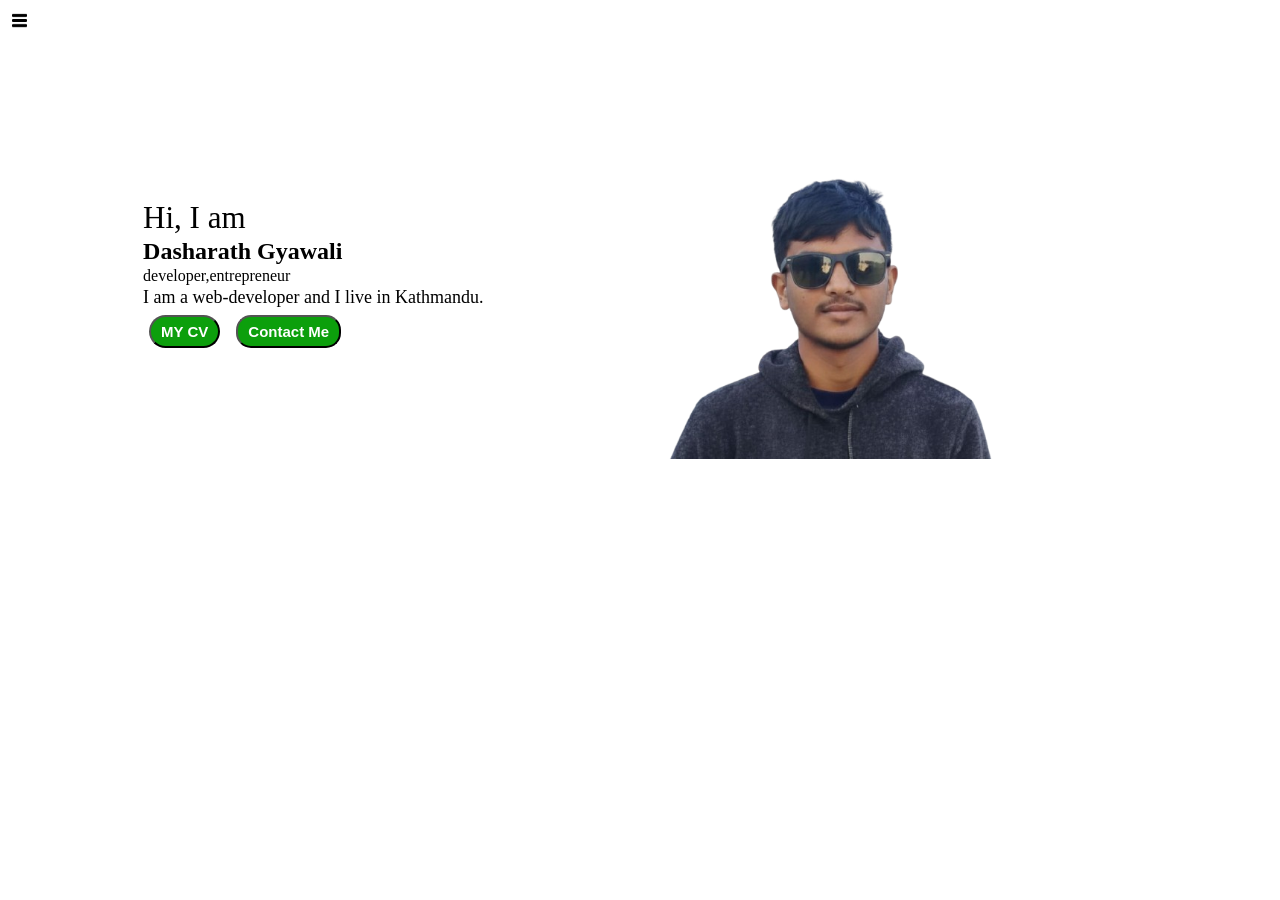
<file: index.html>
<!DOCTYPE html>
<html lang="en">
<head>
    <meta charset="UTF-8">
    <meta name="viewport" content="width=device-width, initial-scale=1.0">
    <title> D.G portfollio</title>
    <link rel="stylesheet" href="style.css">

</head>
<body>
    
 <div>
    <div class="container">
        <div class="sidebar sidebargo">
            <nav>
                 <ul>
                     <li><a href="/test">Home</a></li> </li>
                     <li><a href="/test/Intro.html">Intro</a></li>
                     <li><a href="/test/Services.html">Services</a></li>
                     <li><a href="/test/Blog.html">Blog</a></li>
                </ul>
            </nav>
        </div>
        <div class="main">
            <div class="hamburger">
                <img class="ham" src="ham.png" alt="" width="15">
                <img class="cross" src="crossed.png" alt="" width="18">
            </div>
        <div class="infocontainer">
           <div class="devinfo">
            <div class="hello"> Hi, I am</div>
            <div class="name">Dasharath Gyawali</div>
            <div class="about">developer,entrepreneur</div>
            <div class="moreabout">I am a web-developer and I live in Kathmandu.</div>

            <div class="botton"></a>
                <a href="/Downlode.html">
                    <button class="btn" style="
                    border-radius: 21px;
                    background-color: rgb(12, 159, 12);
                    color: white;
                    font-weight: bold;
                    cursor: pointer;
                    margin: 5px;">
                    MY CV</button></a>
                <a href="/contact.html">
                <button class="btn" style="  
                  border-radius: 15px;
                  background-color: rgb(12, 159, 12);
                  color: white;
                  font-weight: bold;
                  cursor: pointer;
                  margin: 5px; ">Contact Me</button></a>
                </div>
           </div>
            <div class="devpic"> 
                
                
                <div><img src="dasarathg.png" alt="D.G" ></div>
         </div>
        </div>            
        </div>
 </div>
<script src="script.js"></script>
</body>
</html>
</file>
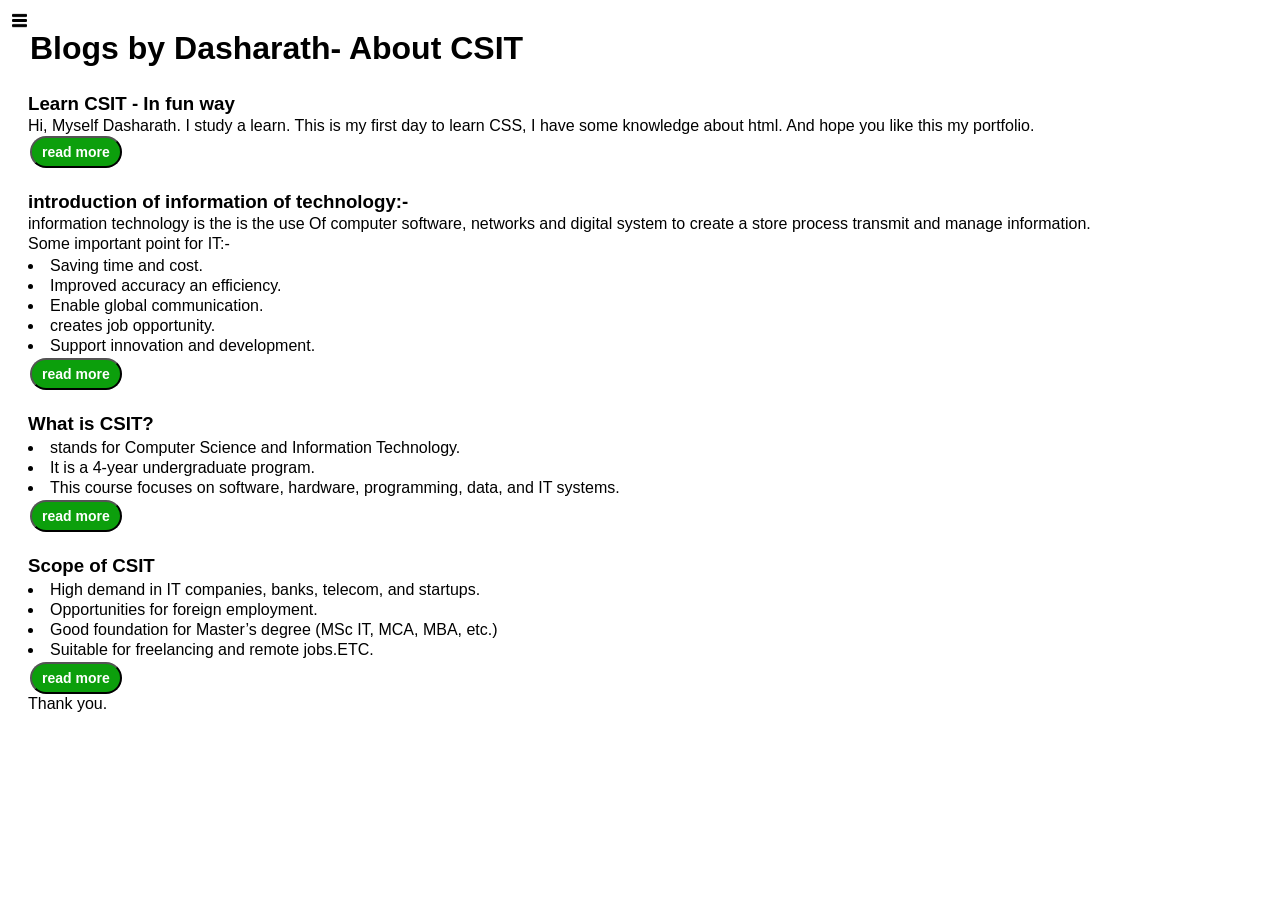
<file: Blog.html>
<!DOCTYPE html>
<html lang="en">
<head>
    <meta charset="UTF-8">
    <meta name="viewport" content="width=device-width, initial-scale=1.0">
    <title> D.G portfollio</title>
    <link rel="stylesheet" href="style.css">

</head>
<body>
    
 <div>
    <div class="container">
        <div class="sidebar sidebargo">
          
            <nav>
                 <ul>
                     <li><a href="/test/home.html">Home</a></li> </li>
                     <li><a href="/test/Intro.html">Intro</a></li>
                     <li><a href="/test/Services.html">Services</a></li>
                     <li><a href="/test/Blog.html">Blog</a></li>
                </ul>
            </nav>
        </div>
        <div class="main">
          <div class="hamburger">
                <img class="ham" src="ham.png" alt="" width="15">
                <img class="cross" src="crossed.png" alt="" width="18">
            </div>
        <div class="blogcontainer">
            <h1>Blogs by Dasharath- About CSIT</h1>
          <div class="blogitem">
            <h3>Learn CSIT - In fun way</h3>
            <p>Hi, Myself Dasharath. I study a learn. This is my first day to learn CSS, I have some knowledge about html. And hope you like this my portfolio.</p>
            <button class="btn btn-sm">read more</button>
        </div>
          <div class="blogitem">
            <h3>introduction of information of technology:-</h3>

            <p>information technology is the is the use Of computer software, networks and digital system to create a store process transmit and manage information. </p>  
            <p>Some important point for IT:-</p>

            <p>
              <li> Saving time and cost.
              <li>Improved accuracy an efficiency.</li> 
              <li>Enable global communication.</li>
              <li>creates job opportunity.</li> 
              <li>Support innovation and development.</li>
            </p>
          <button class="btn btn-sm">read more</button>  
        </div>
          <div class="blogitem">
            <h3> What is CSIT?</h3>
            <p>
              <li>stands for Computer Science and Information Technology.</li>
            <li>It is a 4-year undergraduate program.</li>
            <li>This course focuses on software, hardware, programming, data, and IT systems.</li>
          </p>
          <button class="btn btn-sm">read more</button>
        </div>
          <div class="blogitem">
            <h3>Scope of CSIT</h3>
            <p>
              <li>High demand in IT companies, banks, telecom, and startups.</li>
              <li>Opportunities for foreign employment.</li>
              <li>Good foundation for Master’s degree (MSc IT, MCA, MBA, etc.)</li>
              <li>Suitable for freelancing and remote jobs.ETC.</li>
            </p>
            <button class="btn btn-sm">read more</button>
            <p>Thank you.</p>
        </div>
            
        </div>            
        </div>
 </div>
 <script src="script.js"></script>
</body>
</html>
</file>
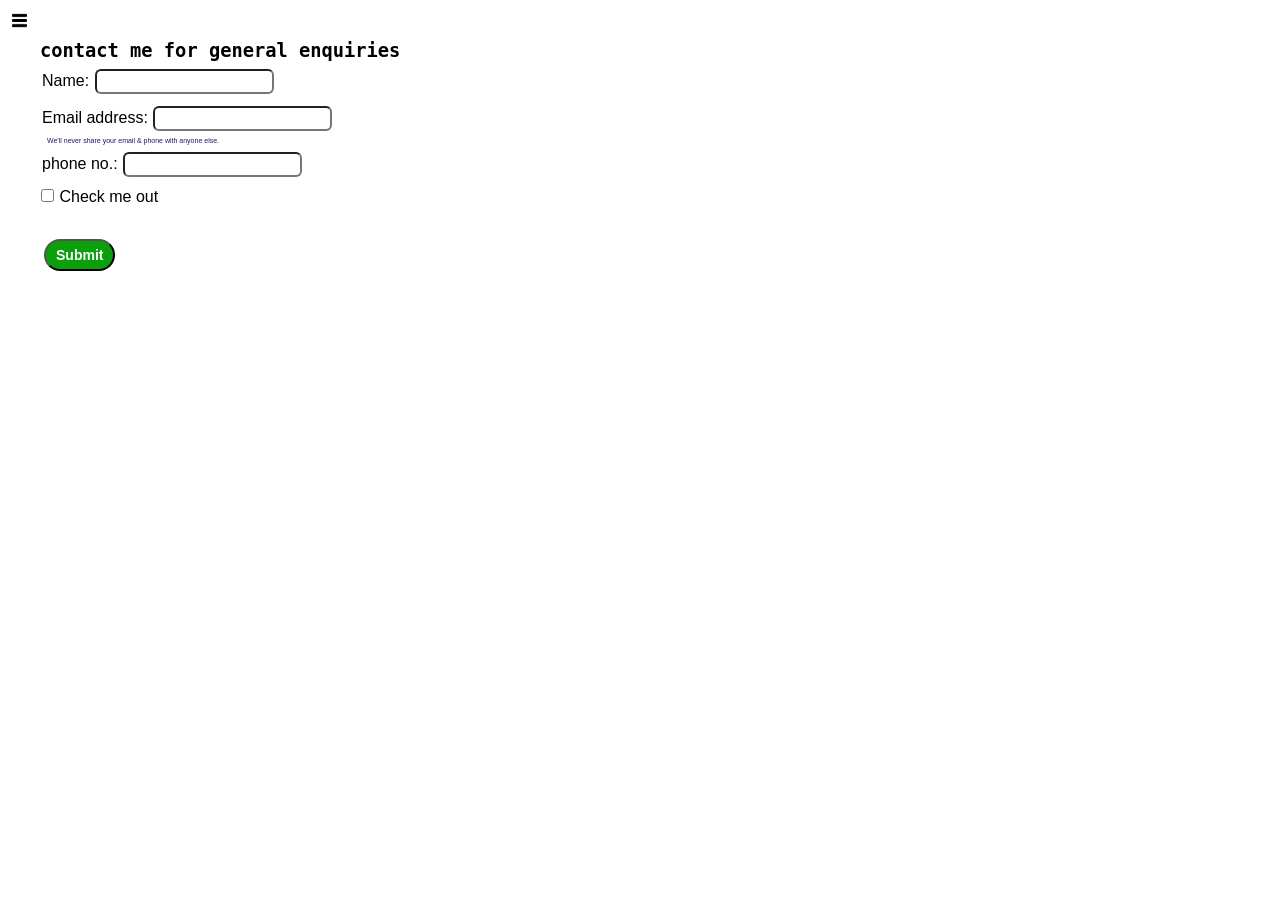
<file: contact.html>
<!DOCTYPE html>
<html lang="en">
<head>
    <meta charset="UTF-8">
    <meta name="viewport" content="width=device-width, initial-scale=1.0">
    <title> D.G portfollio</title>
    <link rel="stylesheet" href="style.css">

</head>
<body>
    
 <div>
    <div class="container">
        <div class="sidebar sidebargo">
          
            <nav>
                 <ul>
                     <li><a href="/test/home.html">Home</a></li> </li>
                     <li><a href="/test/Intro.html">Intro</a></li>
                     <li><a href="/test/Services.html">Services</a></li>
                     <li><a href="/test/Blog.html">Blog</a></li>
                </ul>
            </nav>
        </div>
        <div class="main">
          <div class="hamburger">
                <img class="ham" src="ham.png" alt="" width="15">
                <img class="cross" src="crossed.png" alt="" width="18">
            </div>
            <div class="contactform">
                <h3>contact me for general enquiries</h3>
                <form>
    <div class="mb-3">
    <label for="clientname" class="form-label">Name:</label>
    <input type="name" class="form-control" id="clientname">
  </div>
  <div class="mb-3">
    <label for="clientemail" class="form-label">Email address:</label>
    <input type="email" class="form-control" id="clientemail" aria-describedby="emailHelp">
    <div id="emailHelp" class="form-text">We'll never share your email & phone with anyone else.</div>
  </div>
  <div class="mb-3">
    <label for="clientphone" class="form-label"  placeholder=number>phone no.:</label>
    <input type="phone" class="form-control" id="clientphone">
  </div>
  <div class="mb-3 form-check">
    <input type="checkbox" class="form-check-input" id="check it">
    <label class="form-check-label" for="check it">Check me out</label>
  </div>
  <div class="button">
  <button type="submit" class="btn btn-sm">Submit</button>
</form>
            </div>
        </div>            
        </div>
 </div>
 <script src="script.js"></script>
</body>
</html>
</file>
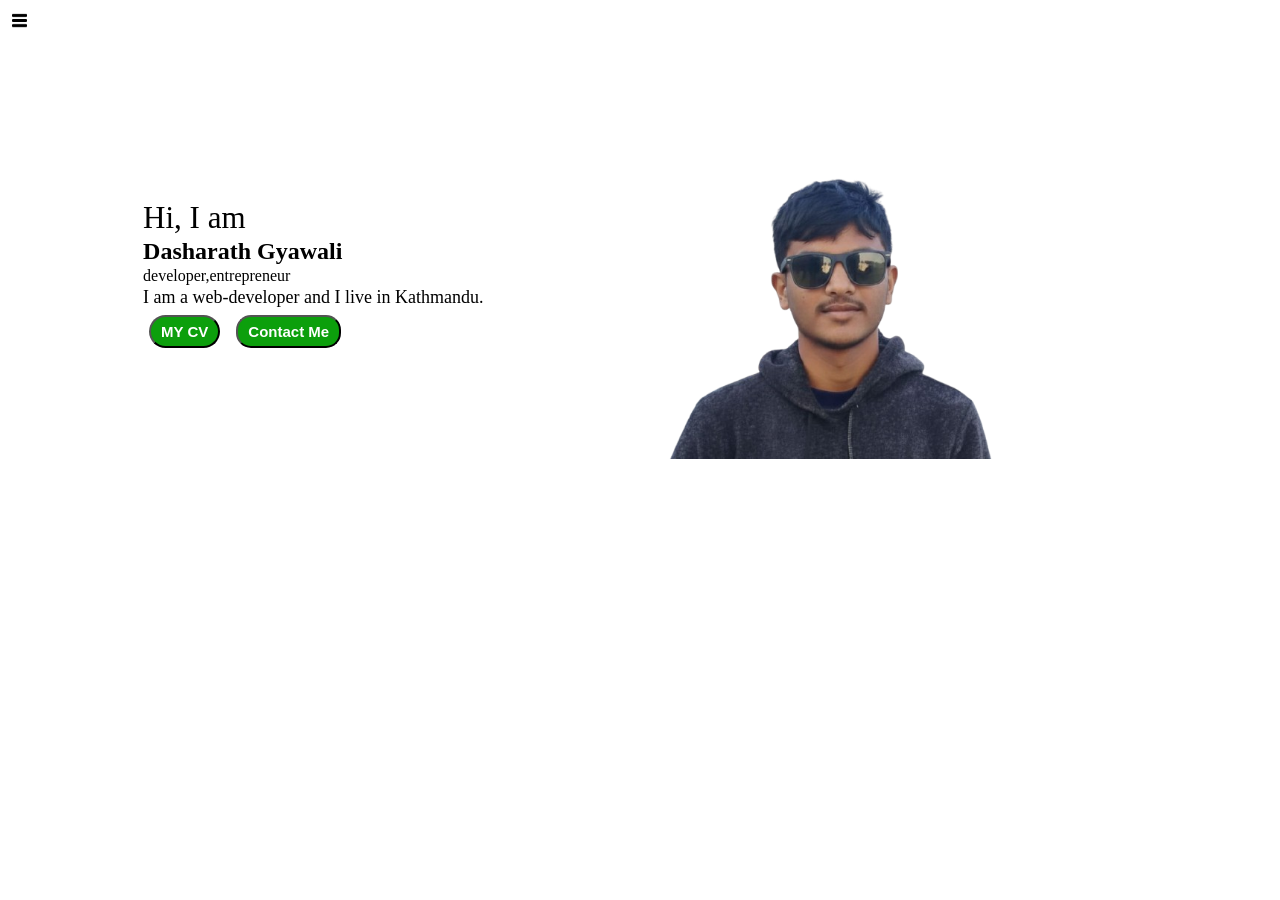
<file: home.html>
<!DOCTYPE html>
<html lang="en">
<head>
    <meta charset="UTF-8">
    <meta name="viewport" content="width=device-width, initial-scale=1.0">
    <title> D.G portfollio</title>
    <link rel="stylesheet" href="style.css">

</head>
<body>
    
 <div>
    <div class="container">
        <div class="sidebar sidebargo">
            <nav>
                 <ul>
                     <li><a href="/portfolio/home.html">Home</a></li> </li>
                     <li><a href="/portfolio/Intro.html">Intro</a></li>
                     <li><a href="/portfolio/Services.html">Services</a></li>
                     <li><a href="/portfolio/blog.html">Blog</a></li>
                </ul>
            </nav>
        </div>
        <div class="main">
            <div class="hamburger">
                <img class="ham" src="ham.png" alt="" width="15">
                <img class="cross" src="crossed.png" alt="" width="18">
            </div>
        <div class="infocontainer">
           <div class="devinfo">
            <div class="hello"> Hi, I am</div>
            <div class="name">Dasharath Gyawali</div>
            <div class="about">developer,entrepreneur</div>
            <div class="moreabout">I am a web-developer and I live in Kathmandu.</div>

            <div class="botton"></a>
                <a href="/Downlode.html">
                    <button class="btn" style="
                    border-radius: 21px;
                    background-color: rgb(12, 159, 12);
                    color: white;
                    font-weight: bold;
                    cursor: pointer;
                    margin: 5px;">
                    MY CV</button></a>
                <a href="/contact.html">
                <button class="btn" style="  
                  border-radius: 15px;
                  background-color: rgb(12, 159, 12);
                  color: white;
                  font-weight: bold;
                  cursor: pointer;
                  margin: 5px; ">Contact Me</button></a>
                </div>
           </div>
            <div class="devpic"> 
                
                
                <div><img src="dasarathg.png" alt="D.G" ></div>
         </div>
        </div>            
        </div>
 </div>
<script src="script.js"></script>
</body>
</html>
</file>
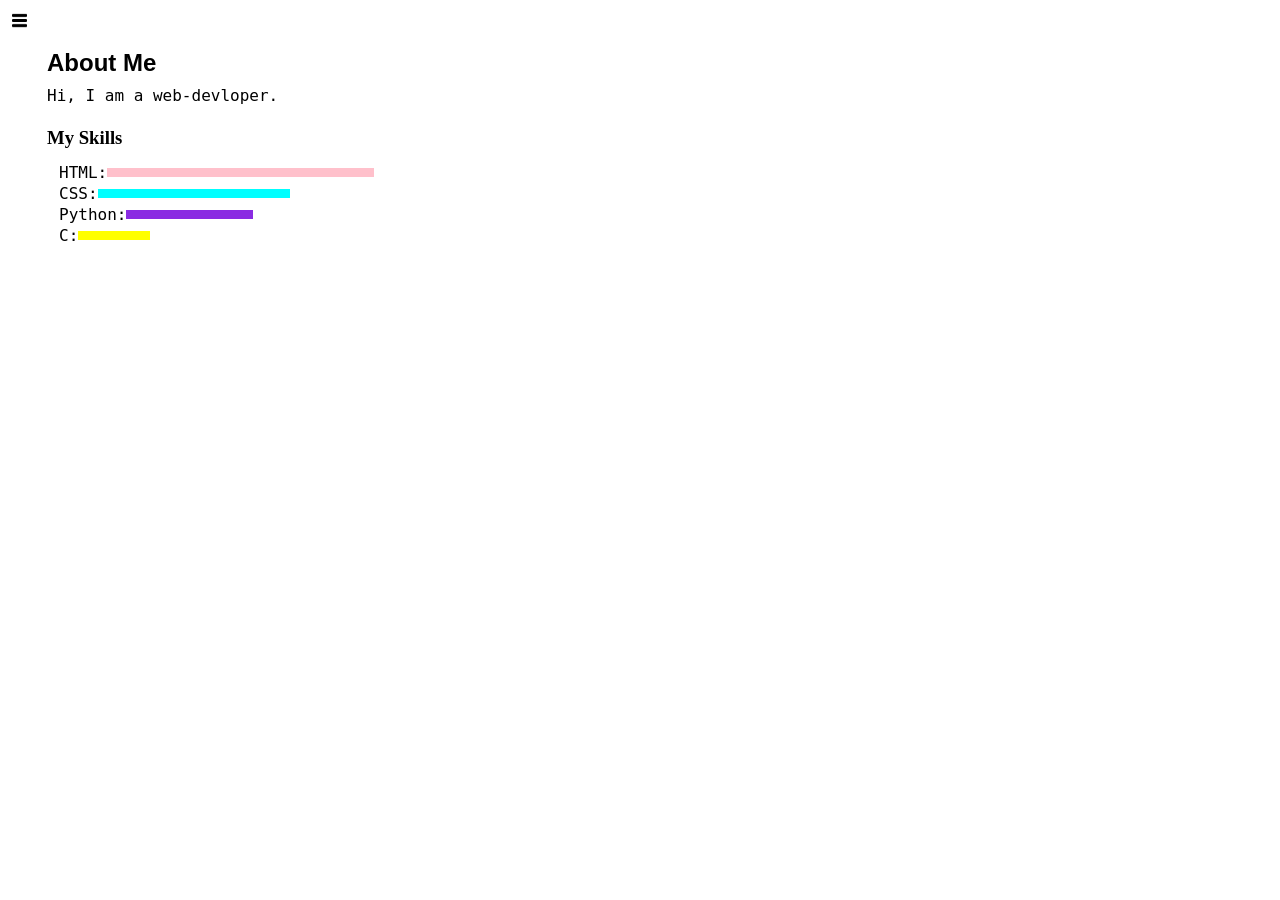
<file: Intro.html>
<!DOCTYPE html>
<html lang="en">
<head>
    <meta charset="UTF-8">
    <meta name="viewport" content="width=device-width, initial-scale=1.0">
    <title> D.G portfollio</title>
    <link rel="stylesheet" href="style.css">

</head>
<body>
    
 <div>
    <div class="container">
        <div class="sidebar sidebargo">
          
            <nav>
                 <ul>
                     <li><a href="/test/home.html">Home</a></li> </li>
                     <li><a href="/test/Intro.html">Intro</a></li>
                     <li><a href="/test/Services.html">Services</a></li>
                     <li><a href="/test/Blog.html">Blog</a></li>
                </ul>
            </nav>
        </div>
        <div class="main">
            <div class="hamburger">
                <img class="ham" src="ham.png" alt="" width="15">
                <img class="cross" src="crossed.png" alt="" width="18">
            </div>
            <div class="intro">
                <h2>About Me</h2>
                <p>Hi, I am a web-devloper.</p>
                <h3>My Skills</h3>
                <div class="skillcontainer">
                    <div class="skillitems">HTML: <div class="skill ninety"></div></div>
                    <div class="skillitems"> CSS: <div class="skill sixty"></div></div>
                    <div class="skillitems"> Python: <div class="skill fifty"></div></div>
                    <div class="skillitems"> C: <div class="skill t5"></div></div>
                </div>

            </div>           
        </div>
    </div>
</div>
<script src="script.js"></script>
</body>
</html>
</file>
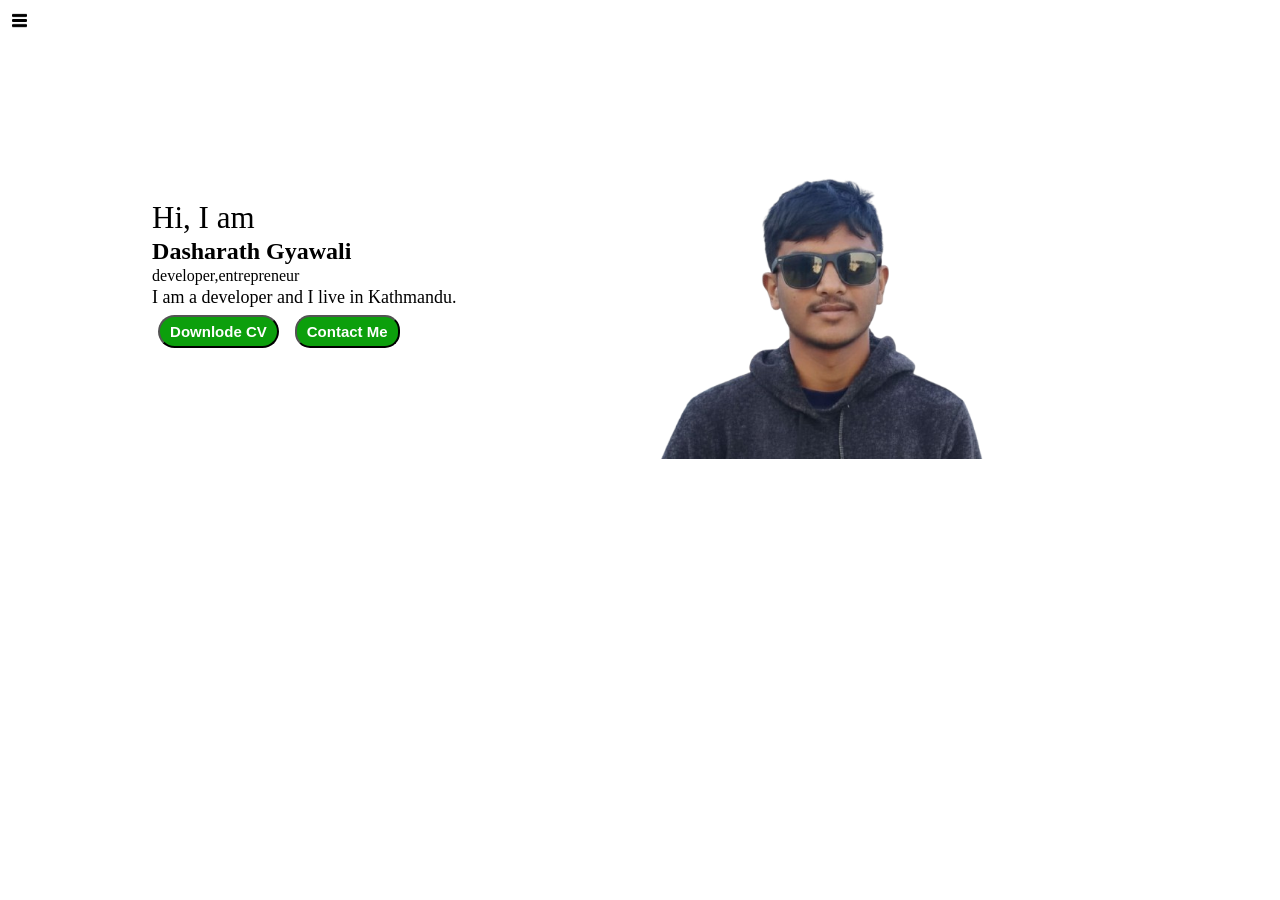
<file: portfolio.html>
<!DOCTYPE html>
<html lang="en">
<head>
    <meta charset="UTF-8">
    <meta name="viewport" content="width=device-width, initial-scale=1.0">
    <title> D.G portfollio</title>
    <link rel="stylesheet" href="style.css">

</head>
<body>
    
 <div>
    <div class="container">
        <div class="sidebar sidebargo">
          
            <nav>
                 <ul>
                     <li><a href="/test/home.html">Home</a></li> </li>
                     <li><a href="/test/Intro.html">Intro</a></li>
                     <li><a href="/test/Services.html">Services</a></li>
                     <li><a href="/test/Blog.html">Blog</a></li>
                </ul>
            </nav>
        </div>
        <div class="main">
            <div class="hamburger">
                <img class="ham" src="ham.png" alt="" width="15">
                <img class="cross" src="crossed.png" alt="" width="18">
            </div>
        <div class="infocontainer">
           <div class="devinfo">
            <div class="hello"> Hi, I am</div>
            <div class="name">Dasharath Gyawali</div>
            <div class="about">developer,entrepreneur</div>
            <div class="moreabout">I am a developer and I live in Kathmandu.</div>

            <div class="botton"></a>
                <a href="/CV.txt">
                    <button class="btn" style="
                    border-radius: 21px;
                    background-color: rgb(12, 159, 12);
                    color: white;
                    font-weight: bold;
                    cursor: pointer;
                    margin: 5px;">
                Downlode CV</button></a>
                <a href="/contact.html">
                <button class="btn" style=" 
                  border-radius: 15px;
                  background-color: rgb(12, 159, 12);
                  color: white;
                  font-weight: bold;
                  cursor: pointer;
                  margin: 5px; ">Contact Me</button></a>
                </div>
           </div>
            <div class="devpic"> 
                
                
                <div><img src="dasarathg.png" alt="D.G" ></div>
         </div>
        </div>            
        </div>
 </div>
<script src="script.js"></script>
</body>
</html>
</file>
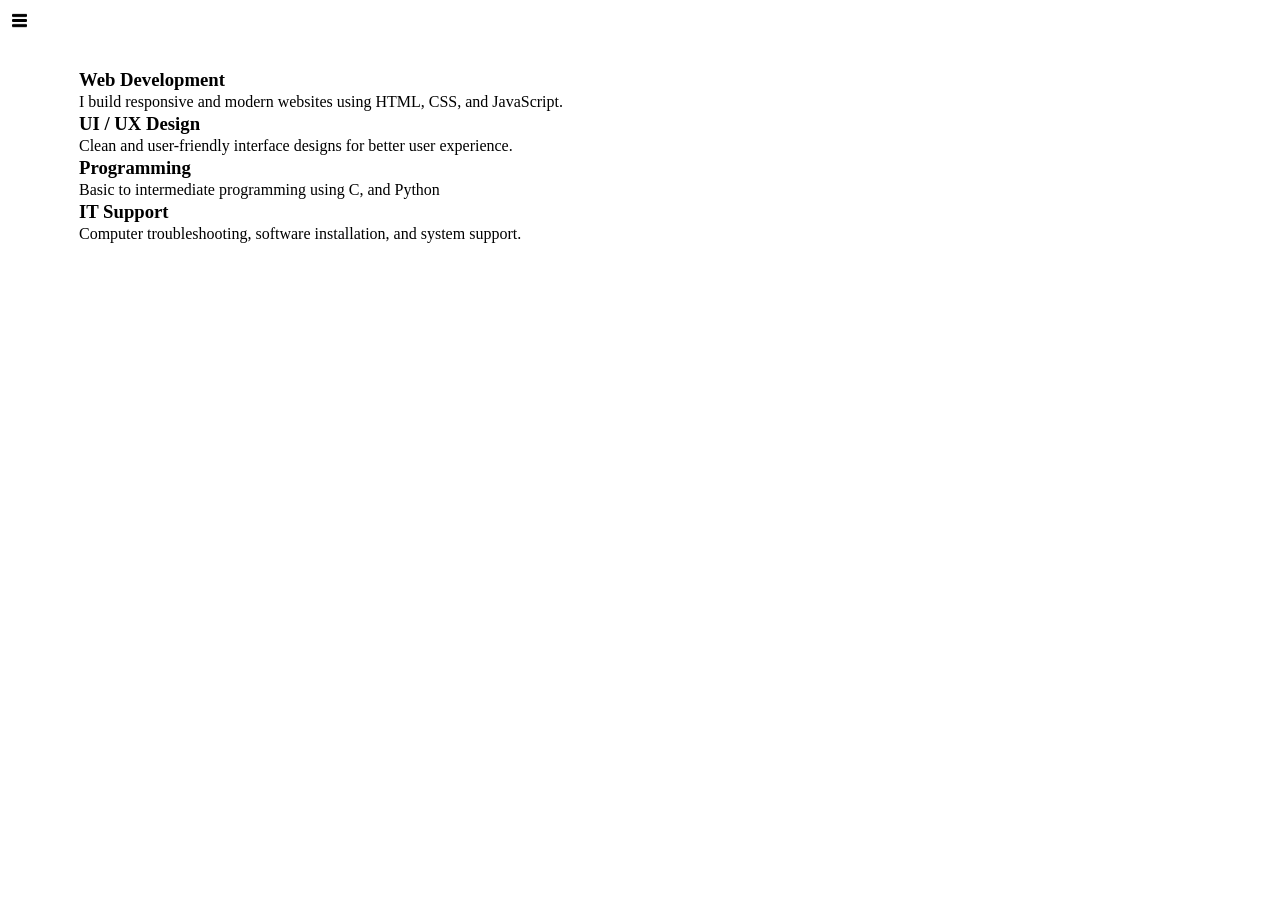
<file: Services.html>
<!DOCTYPE html>
<html lang="en">
<head>
    <meta charset="UTF-8">
    <meta name="viewport" content="width=device-width, initial-scale=1.0">
    <title> D.G portfollio</title>
    <link rel="stylesheet" href="style.css">

</head>
<body>
    
 <div>
    <div class="container">
        <div class="sidebar sidebargo">
          
            <nav>
                 <ul>
                     <li><a href="/test/home.html">Home</a></li>
                     <li><a href="/test/Intro.html">Intro</a></li>
                     <li><a href="/test/Services.html">Services</a></li>
                     <li><a href="/test/Blog.html">Blog</a></li>
                </ul>
            </nav>
        </div>
        <div class="main">
            <div class="hamburger">
                <img class="ham" src="ham.png" alt="" width="15">
                <img class="cross" src="crossed.png" alt="" width="18">
            </div>
            <div class="service-card">
                <h3>Web Development</h3>
                <p>I build responsive and modern websites using HTML, CSS, and JavaScript.</p>
                <h3>UI / UX Design</h3>
                <p>Clean and user-friendly interface designs for better user experience.</p>
                <h3>Programming</h3>
                <p>Basic to intermediate programming using C, and Python</p>
                <h3>IT Support</h3>
                <p>Computer troubleshooting, software installation, and system support.</p>
            </div>
        </div>
    </div>            
</div>
</div>
<script src="script.js"></script>
</body>
</html>
</file>
<file: style.css>
@import url('https://fonts.googleapis.com/css2?family=Tagesschrift&display=swap');
element.style{
    padding: 100px;
}
*{
    margin: 0;
    padding: 1px;
}
.sidebar {
    background-color:rgba(231, 160, 160, 0.405);
    padding: 3px;
    font-family: 'fira sans' , sans-serif;
    height: 100vh;
    transition: transform 0.3s ease-in;
    transition: transform 0.3s ease-out;

}
.sidebar nav{
    padding: 20px;
}

.sidebar nav li {
    list-style-type: none;
    font-size: 22px;
    padding: 16px 0;
}

.sidebar nav li a  {
    text-decoration: none;
      color: rgb(15, 3, 3);
}
.main {    /* background-color: rgb(220, 220, 57); */ 
        width: 90vw;
}
.container {
    display:flex;
}

.missing {
    padding: 40px;
    padding-top: 0px;
}

.infocontainer{
/* background-color: rgb(233, 10, 215); */
    height: 40vh;
    width: 80vw;
    margin: 90px auto;
    display: flex;
    justify-content: space-around;
}
.devinfo{
    display: flex;
    justify-content: center;
    flex-direction: column;
}
.hello{
font-size: 31px;
}
.name{
    font-size: 24px;
    font-weight: bold;
}
.moreabout{
    font-size: 18px;
}
.button {
    margin-top:30px ;
}
.btn{
    padding: 9px 15px;
    border-radius: 21px;
    background-color: rgb(12, 159, 12);
    color: white;
    font-weight: bold;
    cursor: pointer;
}
.btn:hover{
    background-color: rgb(20, 92, 155);
    color: rgb(90, 171, 90);
}
.btn {
    font-size: 15px;
    padding: 6px 10px;
    background-color: rgb(12, 159, 12);
    color: white;
    font-weight: bold;
    margin: 0 3px;
    cursor: pointer;
}
.btn-sm{
    font-size: 14px;
}
.devpic img{
    height: 40vh;
}
.contactform {
    padding-top: 100px;
    padding:34px;
    font-family: 'fira sans',sans-serif;
}
.contactform  h3 {
    font-family: 'source code pro', monospace;
    text-align: start;
}
.contactform form div input{
    width: auto;
        border-radius: 6px;
        margin: 5px 0;
        padding: 3px;
}
div#emailHelp.form-text {
    font-size: 7px;
    color: midnightblue;
    margin: 0 5px; 
}
div.blogitem{
    margin: 20px;
    font-family: 'fira sans',sans-serif;

}

.blogcontainer h1{
    margin: 23px;
    font-family: 'fira sans',sans-serif;

}

.intro{
    margin-top: 30px;
    margin-left: 40px;
}
.intro h2{
    font-family: 'fira sans',sans-serif;
    margin-top: 12px;
    margin-bottom: 7px;

}
.intro p{
    font-family: 'source code pro', monospace;
}
.intro h3{
    margin-top: 20px;
}
.skillcontainer{
    padding: 12px;
}
.skillitems {
    display: flex;
    align-items: center;
    font-family: 'source code pro', monospace;
    font-weight: 100;

}
.skill{
    width: 265px;
    height: 7px;
    background-color: aqua;
}
.ninety {
    width: 265px;
    background-color: pink;
}
.sixty{
    width: 190px;
}
.fifty{
    width: 125px;
    background-color: blueviolet;
}
.t5{
    width: 70px;
    background-color: yellow;
}
  .sidebargo{
    transform: translate(-306px, 0px);
    position: absolute;
  }
.hamburger{
    position: absolute;
     cursor: pointer;
     top: 10px;
     left: 10px;
}
.ham{
    margin-top: 1px;
}


@media (max-width:700px) {
  *{
    background-color: rgb(181, 215, 133);
  }
  /* .sidebar{
    transform: translate(-306px, 0px);
    position: absolute;
  } */
}

.cross{
    margin-left: 106px;
    margin-top: -3px;
}

.services{
    margin-left: -200px;
    margin-top: -100px;
}
.service-card{
    padding: 23px;
    margin-left: 50px;
    margin-top: 40px;
}
</file>
